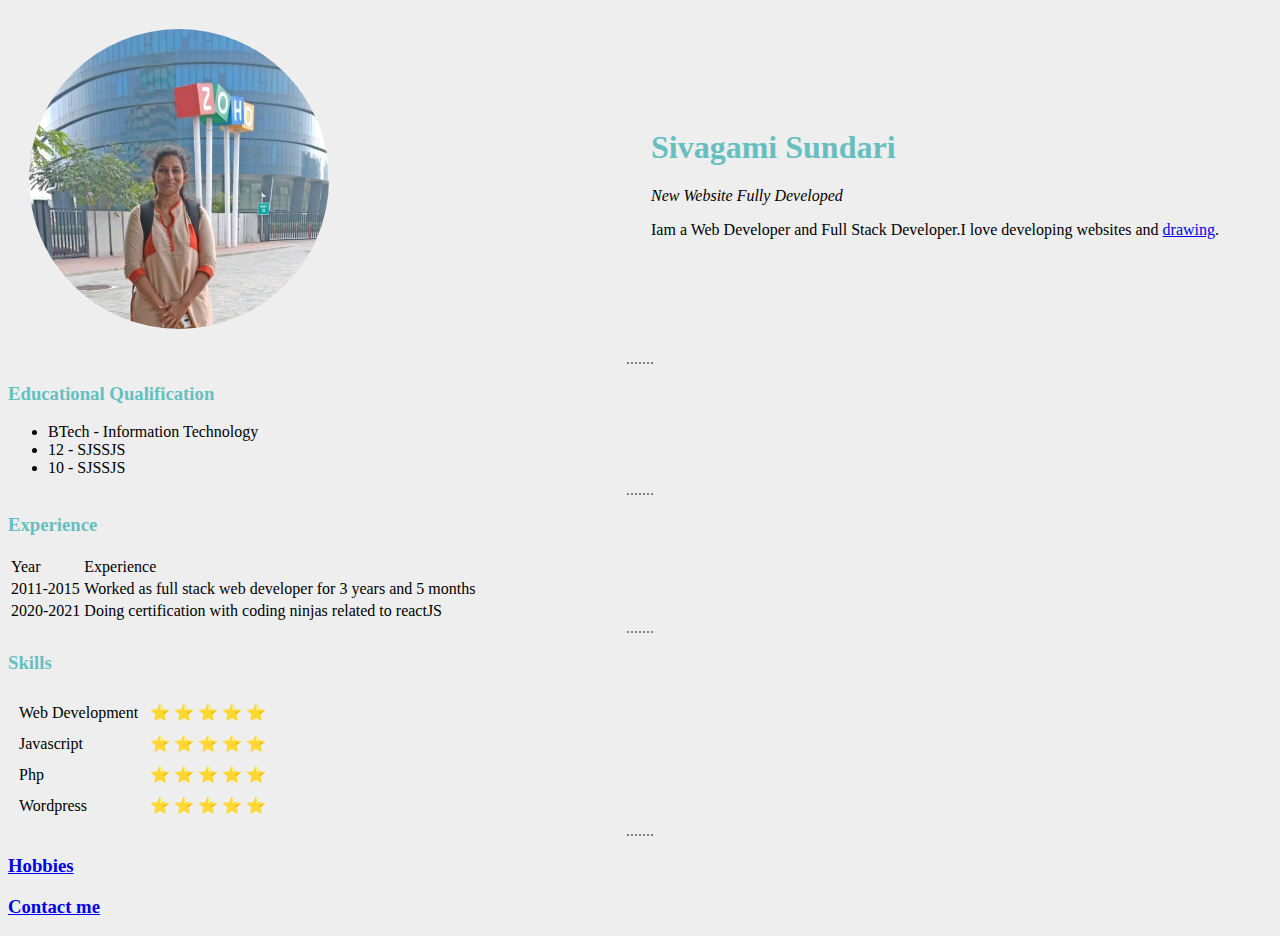
<file: index.html>
<!DOCTYPE html>
<html lang="en">
<head>
    <meta charset="utf-8">
    <title>💖Sivagami Personal Site</title>
    <link rel="stylesheet" href="style.css">
</head>
<body>
    <table cellspacing="20">
        <tr>
            <td><img src="mypic.jpg" alt="profile pic"></td>
            <td> 
                <h1>Sivagami Sundari</h1>
                <p><em>New Website Fully Developed</em></p>
                <p>Iam a Web Developer and Full Stack Developer.I love developing websites and <a href="https://www.google.com">drawing</a>.</p>
           </td>
        </tr>
    </table>
        <hr>
        <h3>Educational Qualification</h3>
       <ul>
           <li>BTech - Information Technology</li>
           <li>12 - SJSSJS</li>
           <li>10 - SJSSJS</li>
       </ul>
       <hr>
       <h3>Experience</h3>
       <table>
           <thead>
                <tr>
                    <td>Year</td>
                    <td>Experience</td>
                </tr>
           </thead>
           <tbody>
            <tr>
                <td>
                     2011-2015
                </td>
                <td>Worked as full stack web developer for 3 years and 5 months</td>
            </tr>
            <tr>
                <td>2020-2021</td>
                <td>Doing certification with coding ninjas related to reactJS</td>
            </tr>
 
           </tbody> 
       </table>
       <hr>
       <h3>Skills</h3>
       <table cellspacing="10">
           <tr>
               <td>Web Development </td>
               <td>&#11088; &#11088; &#11088; &#11088; &#11088;</td>
           </tr>
           <tr>
                <td>Javascript </td>
                <td>&#11088; &#11088; &#11088; &#11088; &#11088;</td>
          </tr>
          <tr>
            <td>Php </td>
            <td>&#11088; &#11088; &#11088; &#11088; &#11088;</td>
         </tr>
         <tr>
            <td>Wordpress </td>
            <td>&#11088; &#11088; &#11088; &#11088; &#11088;</td>
         </tr> 
       </table>
       <hr>
       <h3><a href="hobbies.html">Hobbies</a></h3>
       <h3><a href="contact.html">Contact me</a></h3>
</body>
</html>

<!-- https://sivagamidev.github.io/cv/ -->
</file>
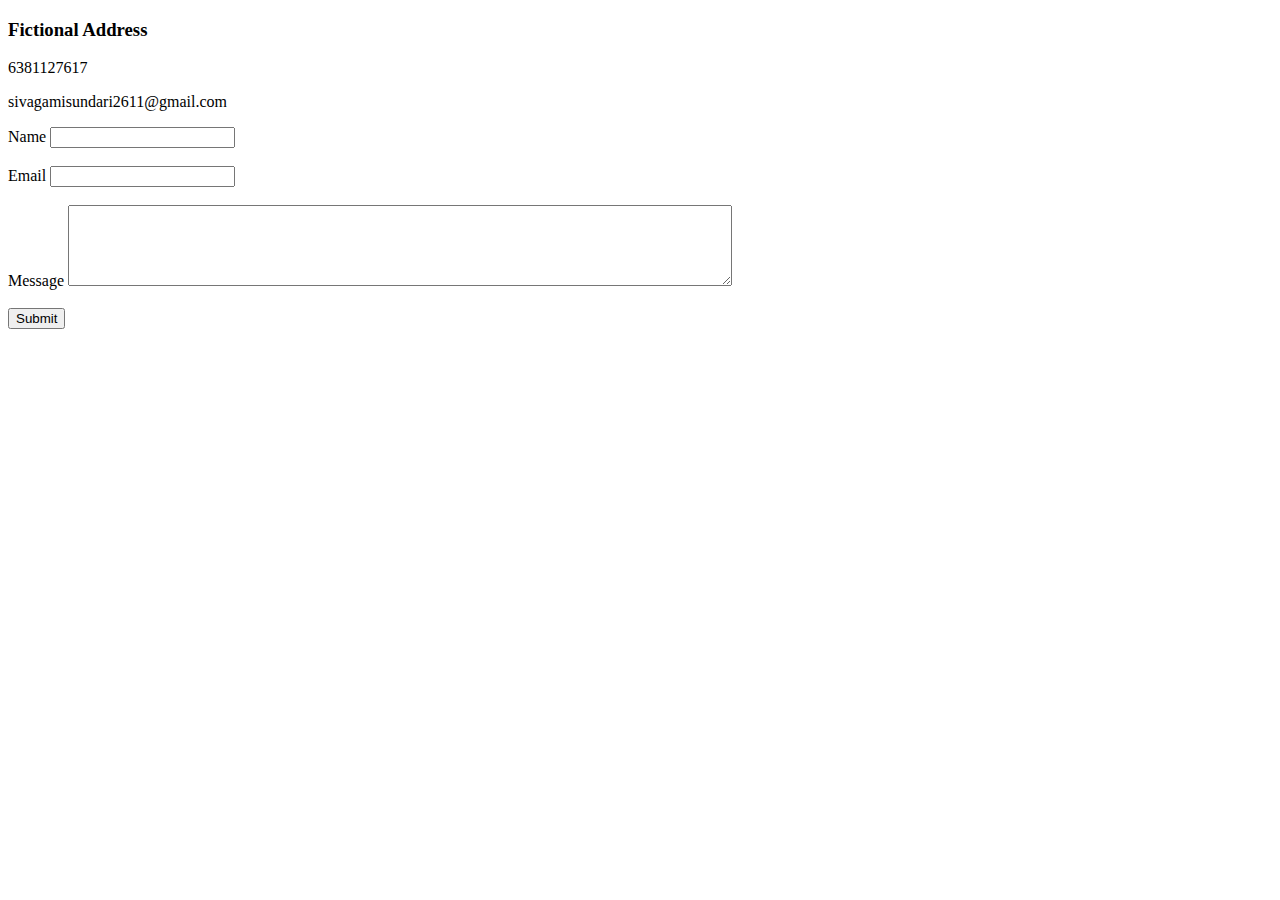
<file: contact.html>
<!DOCTYPE html>
<html lang="en">
<head>
    <meta charset="utf-8">
    <title>💖Sivagami Personal Site</title>
</head>
<body>
        <h3>Fictional Address</h3>
           <p>6381127617</p>
           <p>sivagamisundari2611@gmail.com</p>
           <form action="mailto:sivagamisundari2611@gmail.com" method="post" enctype="text/plain" >
               <label>Name</label>
               <input type="text" name="yourname" value=""><br><br>
               <label>Email</label>
               <input type="email" name="youremail" value=""><br><br>
               <label>Message</label>
               <textarea name="yourmessage" rows="5" cols="80"></textarea><br><br>
               <input type="submit">
           </form>
</body>
</html>
</file>
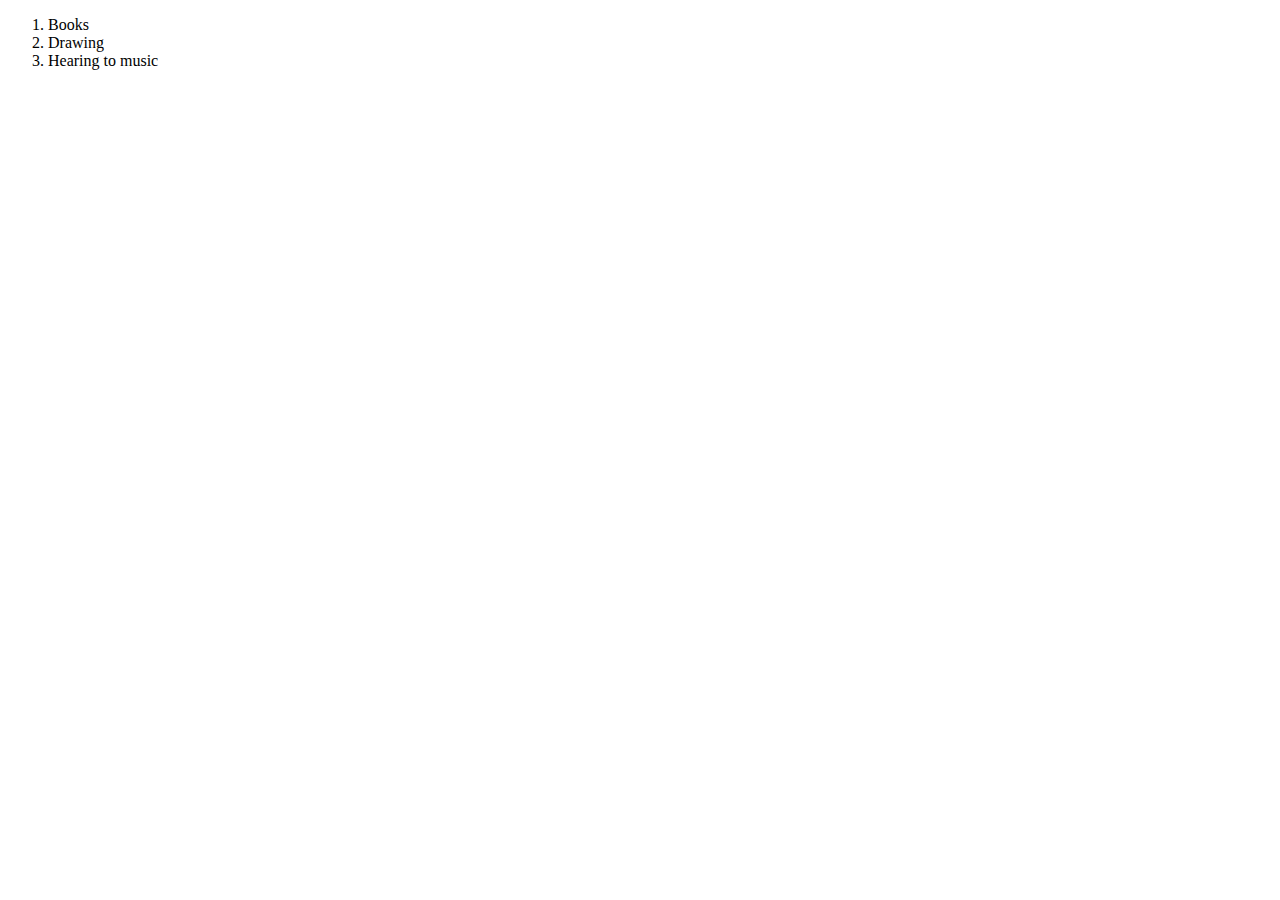
<file: hobbies.html>
<!DOCTYPE html>
<html lang="en">
<head>
    <meta charset="utf-8">
    <title>💖Sivagami Personal Site</title>
</head>
<body>
       <ol>
           <li>Books</li>
           <li>Drawing</li>
           <li>Hearing to music</li>
       </ol>
</body>
</html>
</file>
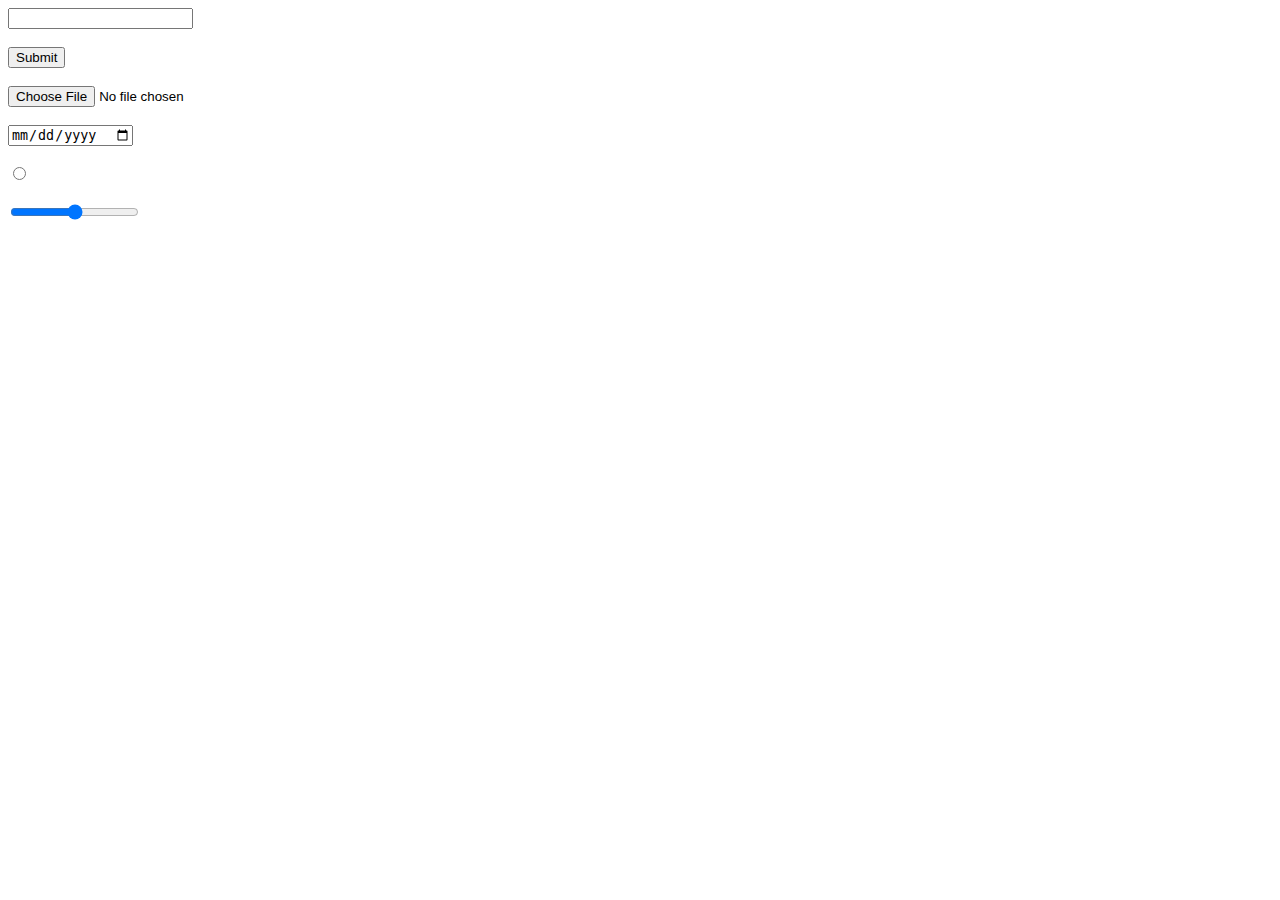
<file: inputs.html>
<!DOCTYPE html>
<html lang="en">
<head>
    <meta charset="utf-8">
    <title>Inputs in form</title>
</head>
<body>
           <form action="index.html">
               <input type="text" name="name" value=""><br><br>
               <input type="submit"><br><br>
               <input type="file"><br><br>
               <input type="date"><br><br>
               <input type="radio"><br><br>
               <input type="range"><br><br>


           </form>
</body>
</html>
</file>
<file: style.css>
body{
    background-color: #eeeeee;
}
hr{
    border-style: none;
    border-top-style: dotted;
    border-width: 2px;
    border-color:grey;
    height:0px;
    width:2%;
}
h1,h3{
    color:#66BFBF;
}

img{
    border-radius: 100%;
    width:50%;
    height:50%;
}
</file>
